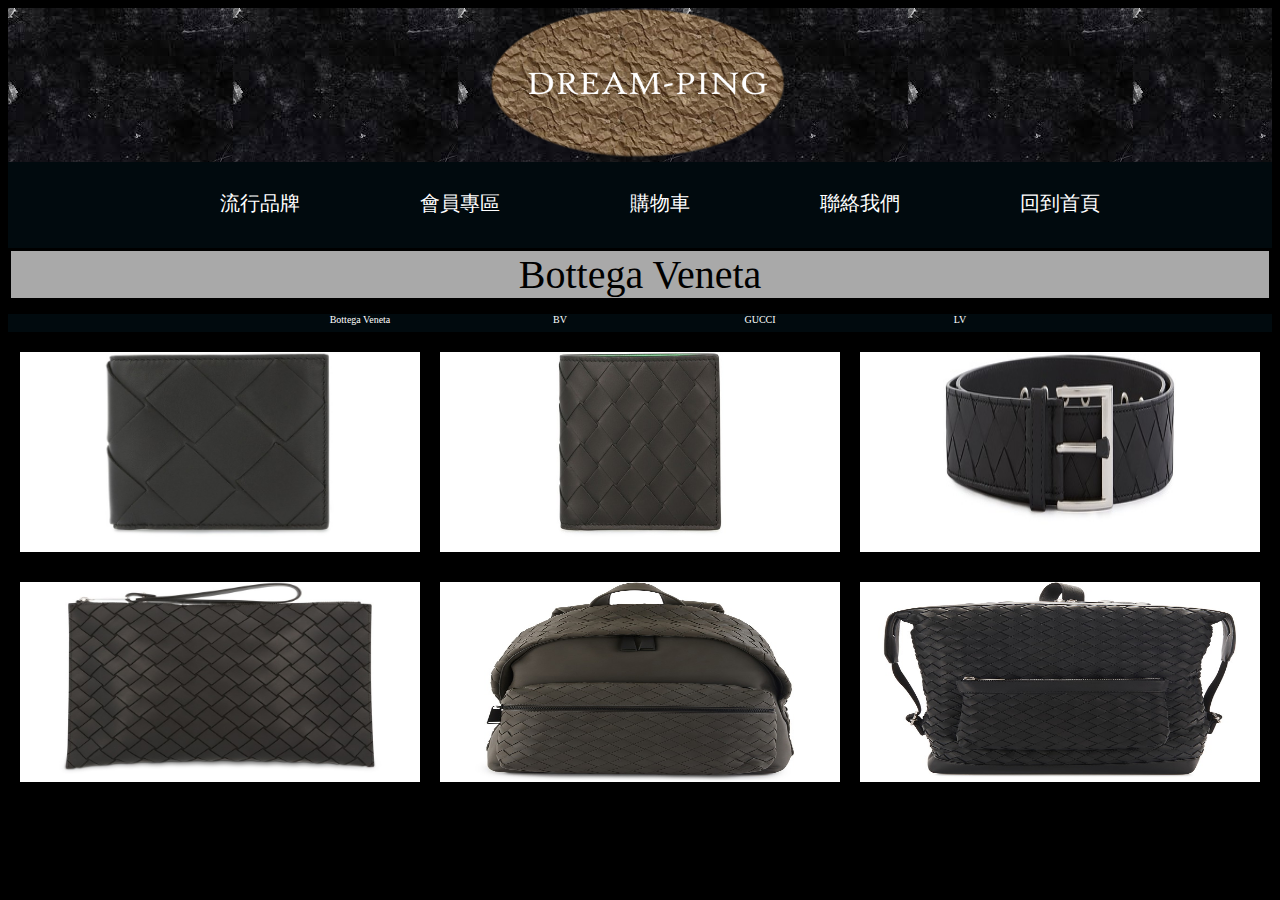
<file: BV.html>
<!DOCTYPE html>
<html lang="en">
<head>
    <meta charset="UTF-8">
    <meta name="viewport" content="width=device-width, initial-scale=1.0">
    <title>BV</title>
    <style>
        @import url(css/stylesheet.css);/*選單的CSS*/ 
        @import url(css/stylesheet6.css);/*商品清單的css*/
        @import url(css/stylesheet-1.css);/*品牌清單的css*/
    </style>
</head>
<body>
    <div class="logo">
        <img src="./picture/logo.png">
    </div>
    <div class="menu">
        <ul>
          <li><a href="text.html">流行品牌</a></li>
          <li><a href="vip.html">會員專區</a></li>
          <li><a href="purchase-car.html">購物車</a></li>
          <li><a href="connection.html">聯絡我們</a></li>
          <li><a href="index.html">回到首頁</a></li>
        </ul>
    </div>   
    
    <!--商品清單-->
    <div class="name">
        Bottega Veneta
    </div>
    <div class="menu2">
        <ul>
          <li><a href="text.html">Bottega Veneta</a></li>
          <li><a href="BV.html">BV</a></li>
          <li><a href="GUCCI.html">GUCCI</a></li>
          <li><a href="LV.html">LV</a></li>
        </ul>
    </div>   
    <div class="demo">
        <div class="demo-img">
            <img src="picture/goods/bv/12952.jpg">
        </div>
        <div class="demo-img">
            <img src="picture/goods/bv/13600.jpg">
        </div>
        <div class="demo-img">
            <img src="picture/goods/bv/14652.jpg">
        </div>
        </div>             
    </div>
    <div class="demo">
        <div class="demo-img">
            <img src="picture/goods/bv/20319.jpg">
        </div>
        <div class="demo-img">
            <img src="picture/goods/bv/82571.jpg">
        </div>
        <div class="demo-img">
            <img src="picture/goods/bv/85890.jpg">
        </div>
        </div>             
    </div>
</body>
</html>
</file>
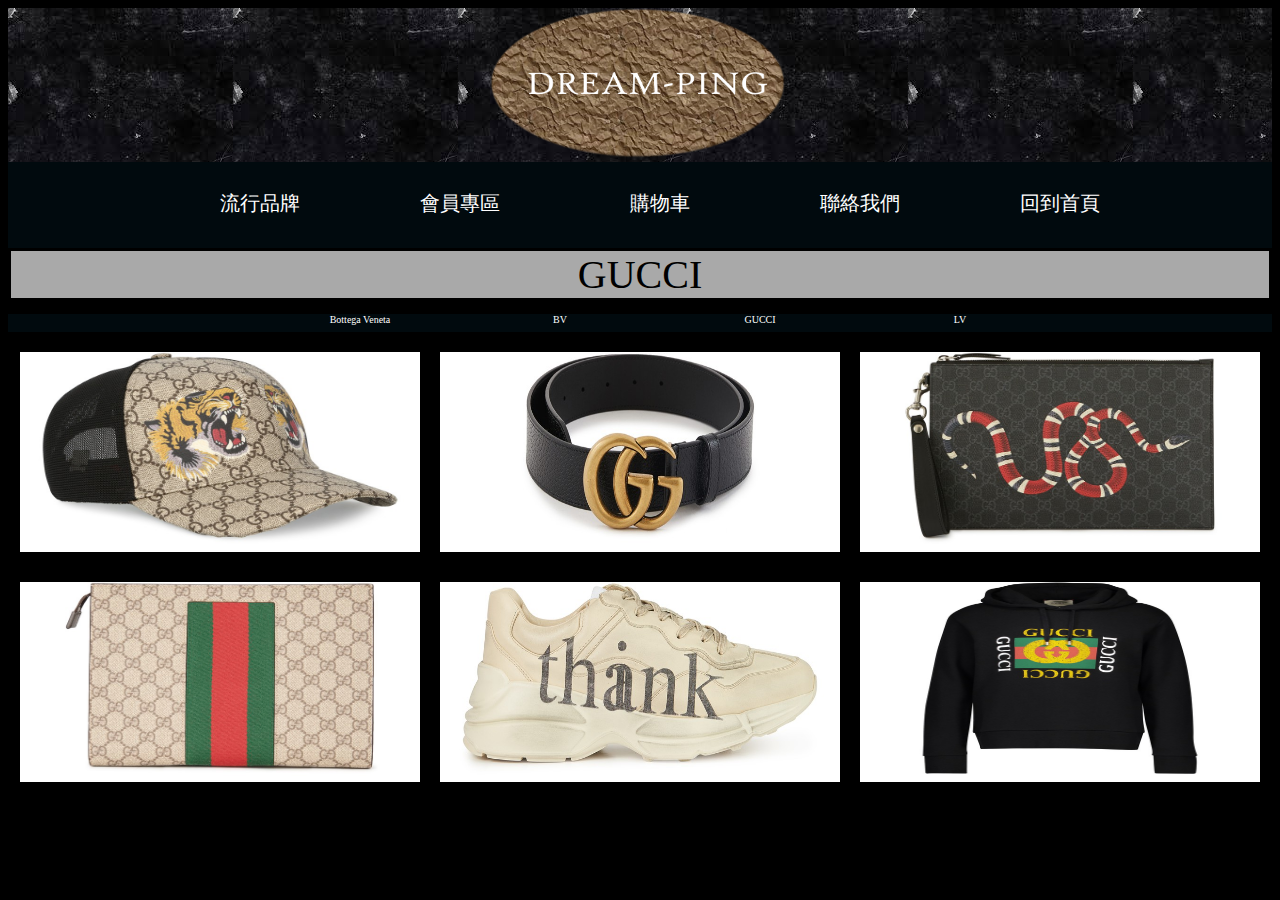
<file: GUCCI.html>
<!DOCTYPE html>
<html lang="en">
<head>
    <meta charset="UTF-8">
    <meta name="viewport" content="width=device-width, initial-scale=1.0">
    <title>GUCCI</title>
    <style>
        @import url(css/stylesheet.css);/*選單的CSS*/ 
        @import url(css/stylesheet6.css);/*商品清單的css*/
        @import url(css/stylesheet-1.css);/*品牌清單的css*/
    </style>
</head>
<body>
    <div class="logo">
        <img src="./picture/logo.png">
    </div>
    <div class="menu">
        <ul>
          <li><a href="text.html">流行品牌</a></li>
          <li><a href="vip.html">會員專區</a></li>
          <li><a href="purchase-car.html">購物車</a></li>
          <li><a href="connection.html">聯絡我們</a></li>
          <li><a href="index.html">回到首頁</a></li>
        </ul>
    </div>   
    
    <!--商品清單-->
    <div class="name">
        GUCCI
    </div>
    <div class="menu2">
        <ul>
          <li><a href="text.html">Bottega Veneta</a></li>
          <li><a href="BV.html">BV</a></li>
          <li><a href="GUCCI.html">GUCCI</a></li>
          <li><a href="LV.html">LV</a></li>
        </ul>
    </div>   
    <div class="demo">
        <div class="demo-img">
            <img src="picture/goods/gucci/10280.jpg">
        </div>
        <div class="demo-img">
            <img src="picture/goods/gucci/14085.jpg">
        </div>
        <div class="demo-img">
            <img src="picture/goods/gucci/20642.jpg">
        </div>
        </div>             
    </div>
    <div class="demo">
        <div class="demo-img">
            <img src="picture/goods/gucci/21619.jpg">
        </div>
        <div class="demo-img">
            <img src="picture/goods/gucci/29333.jpg">
        </div>
        <div class="demo-img">
            <img src="picture/goods/gucci/36095.jpg">
        </div>
        </div>             
    </div>
</body>
</html>
</file>
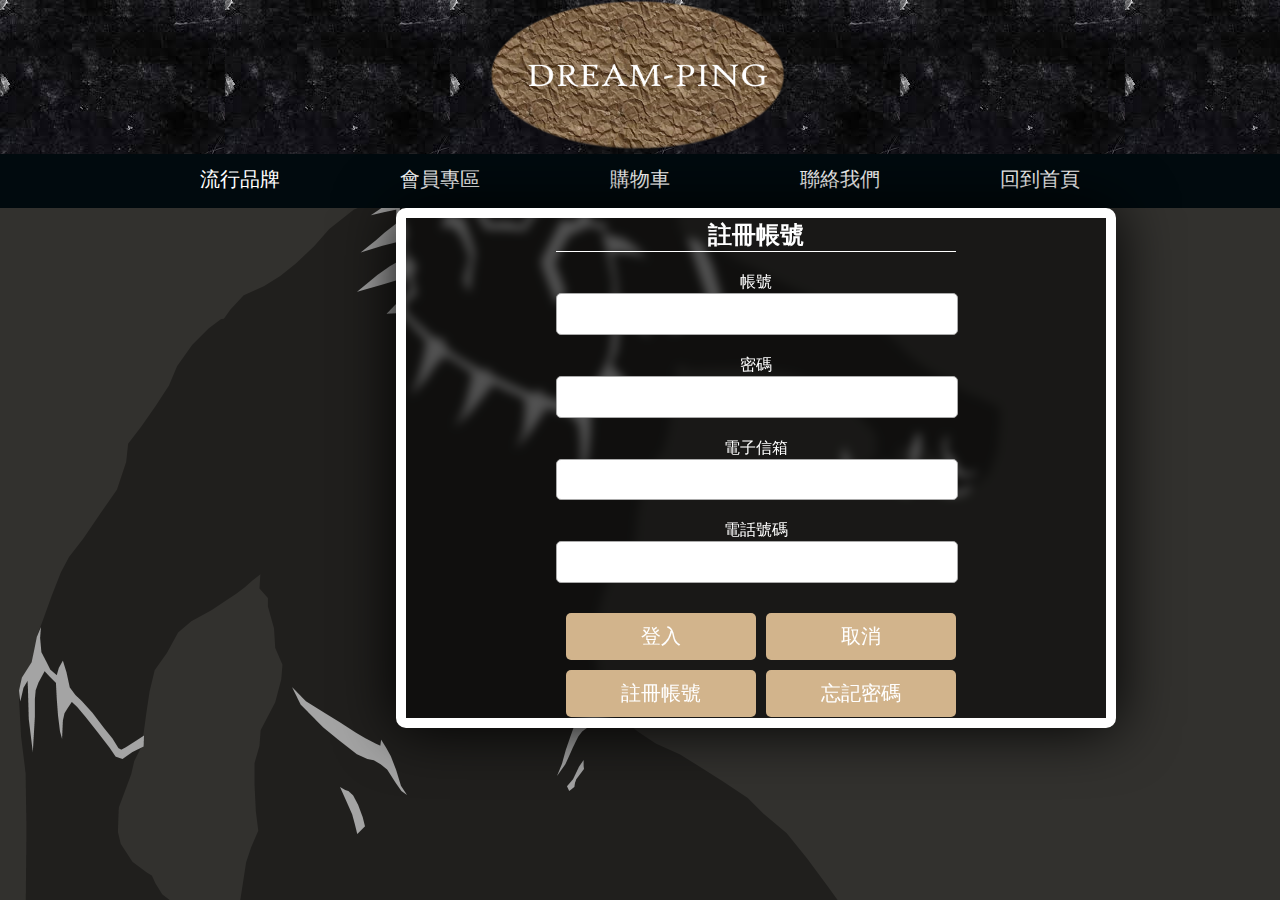
<file: login.html>
<!DOCTYPE html>
<html lang="en">
<head>
    <meta charset="UTF-8">
    <meta name="viewport" content="width=device-width, initial-scale=1.0">
    <title>SINGIN</title>
    <link rel="stylesheet" href="css/stylesheet5.css" type="text/css">
    <style>
        @import url(css/stylesheet.css);/*選單的CSS*/
    </style>
</head>
<body class="body">
    <!--LOGO-->
    <div class="logo">
        <img src="picture/logo.png">
    </div>
    <!--首頁選單-->
    <div class="menu">
        <ul>
          <li><a href="text.html">流行品牌</a></li>
          <li><a href="vip.html">會員專區</a></li>
          <li><a href="purchase-car.html">購物車</a></li>
          <li><a href="connection.html">聯絡我們</a></li>
          <li><a href="index.html">回到首頁</a></li>
        </ul>
    </div> 
    <!--會員的部分-->  
    <div class="login">
        <form class="form">
            <h2>註冊帳號</h2>
            <div class="group">
                <lable for="user_id">帳號</lable>
                <input type="text" name=""id="user_id">
            </div>
            <div class="group">
                <lable for="user_password">密碼</lable>
                <input type="password" name=""id="user_password">
            </div>
            <!--信箱-->
            <div class="group">
                <lable for="user_password">電子信箱</lable>
                <input type="password" name=""id="user_password">
            </div>
            <!--電話-->
            <div class="group">
                <lable for="user_password">電話號碼</lable>
                <input type="password" name=""id="user_password">
            </div>
            <div class="btn-group">
                <button class="btn">登入</button>
                <button class="btn">取消</button>
                <button class="btn1">註冊帳號</button>
                <button class="btn1">忘記密碼</button>
            </div>            
        </form>
    </div>
</body>
</html>
</file>
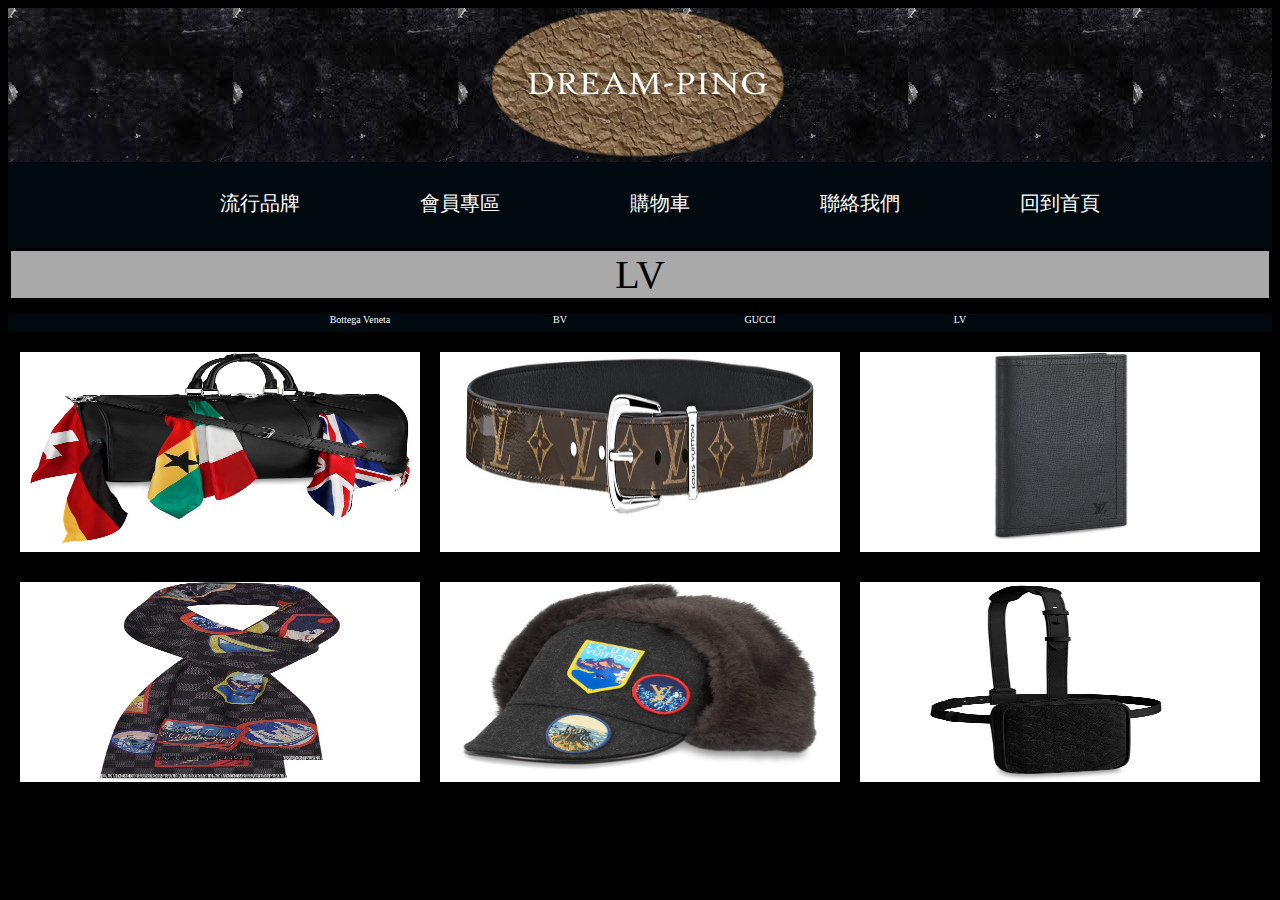
<file: LV.html>
<!DOCTYPE html>
<html lang="en">
<head>
    <meta charset="UTF-8">
    <meta name="viewport" content="width=device-width, initial-scale=1.0">
    <title>LV</title>
    <style>
        @import url(css/stylesheet.css);/*選單的CSS*/ 
        @import url(css/stylesheet6.css);/*商品清單的css*/
        @import url(css/stylesheet-1.css);/*品牌清單的css*/
    </style>
</head>
<body>
    <div class="logo">
        <img src="./picture/logo.png">
    </div>
    <div class="menu">
        <ul>
          <li><a href="text.html">流行品牌</a></li>
          <li><a href="vip.html">會員專區</a></li>
          <li><a href="purchase-car.html">購物車</a></li>
          <li><a href="connection.html">聯絡我們</a></li>
          <li><a href="index.html">回到首頁</a></li>
        </ul>
    </div>   
    
    <!--商品清單-->
    <div class="name">
        LV
    </div>
    <div class="menu2">
        <ul>
          <li><a href="text.html">Bottega Veneta</a></li>
          <li><a href="BV.html">BV</a></li>
          <li><a href="GUCCI.html">GUCCI</a></li>
          <li><a href="LV.html">LV</a></li>
        </ul>
    </div>   
    <div class="demo">
        <div class="demo-img">
            <img src="picture/goods/lv/116024.jpg">
        </div>
        <div class="demo-img">
            <img src="picture/goods/lv/12290.jpg">
        </div>
        <div class="demo-img">
            <img src="picture/goods/lv/17430.jpg">
        </div>
        </div>             
    </div>
    <div class="demo">
        <div class="demo-img">
            <img src="picture/goods/lv/19572.jpg">
        </div>
        <div class="demo-img">
            <img src="picture/goods/lv/22201.jpg">
        </div>
        <div class="demo-img">
            <img src="picture/goods/lv/77260.jpg">
        </div>
        </div>             
    </div>
</body>
</html>
</file>
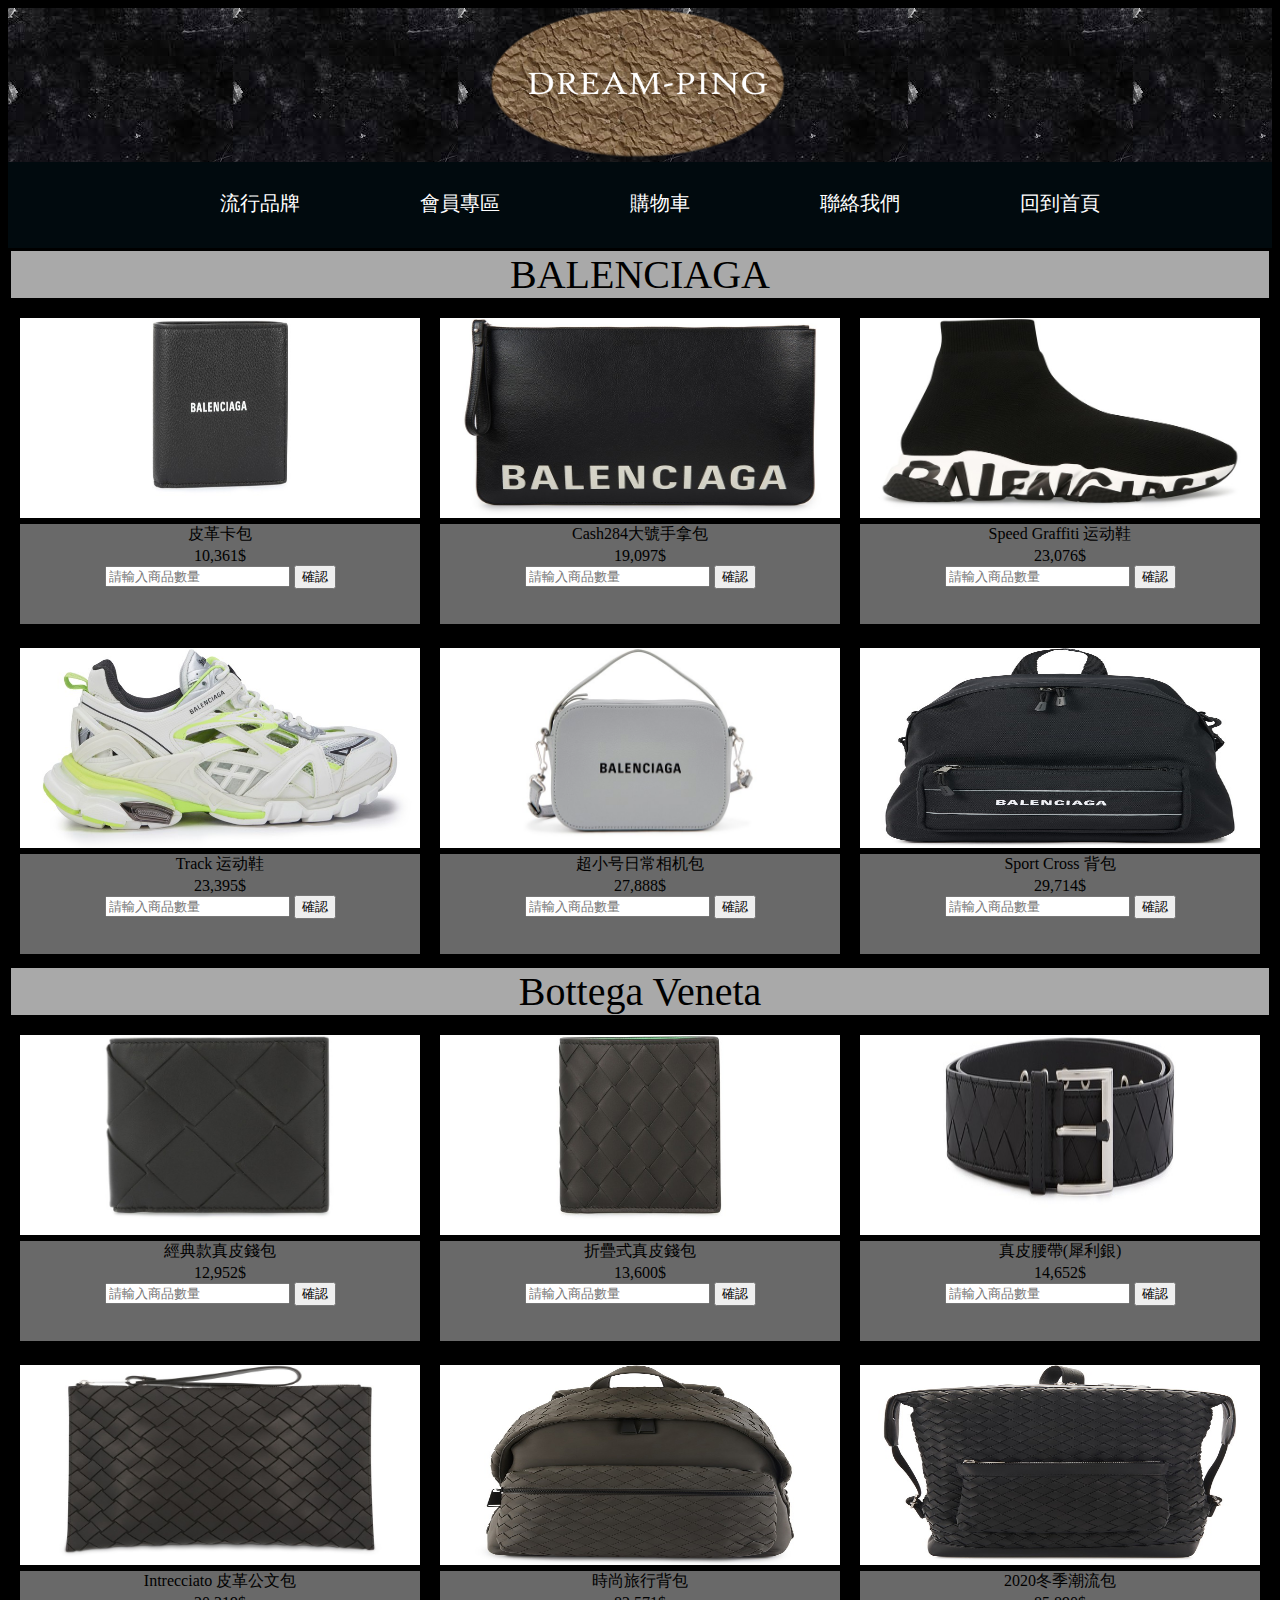
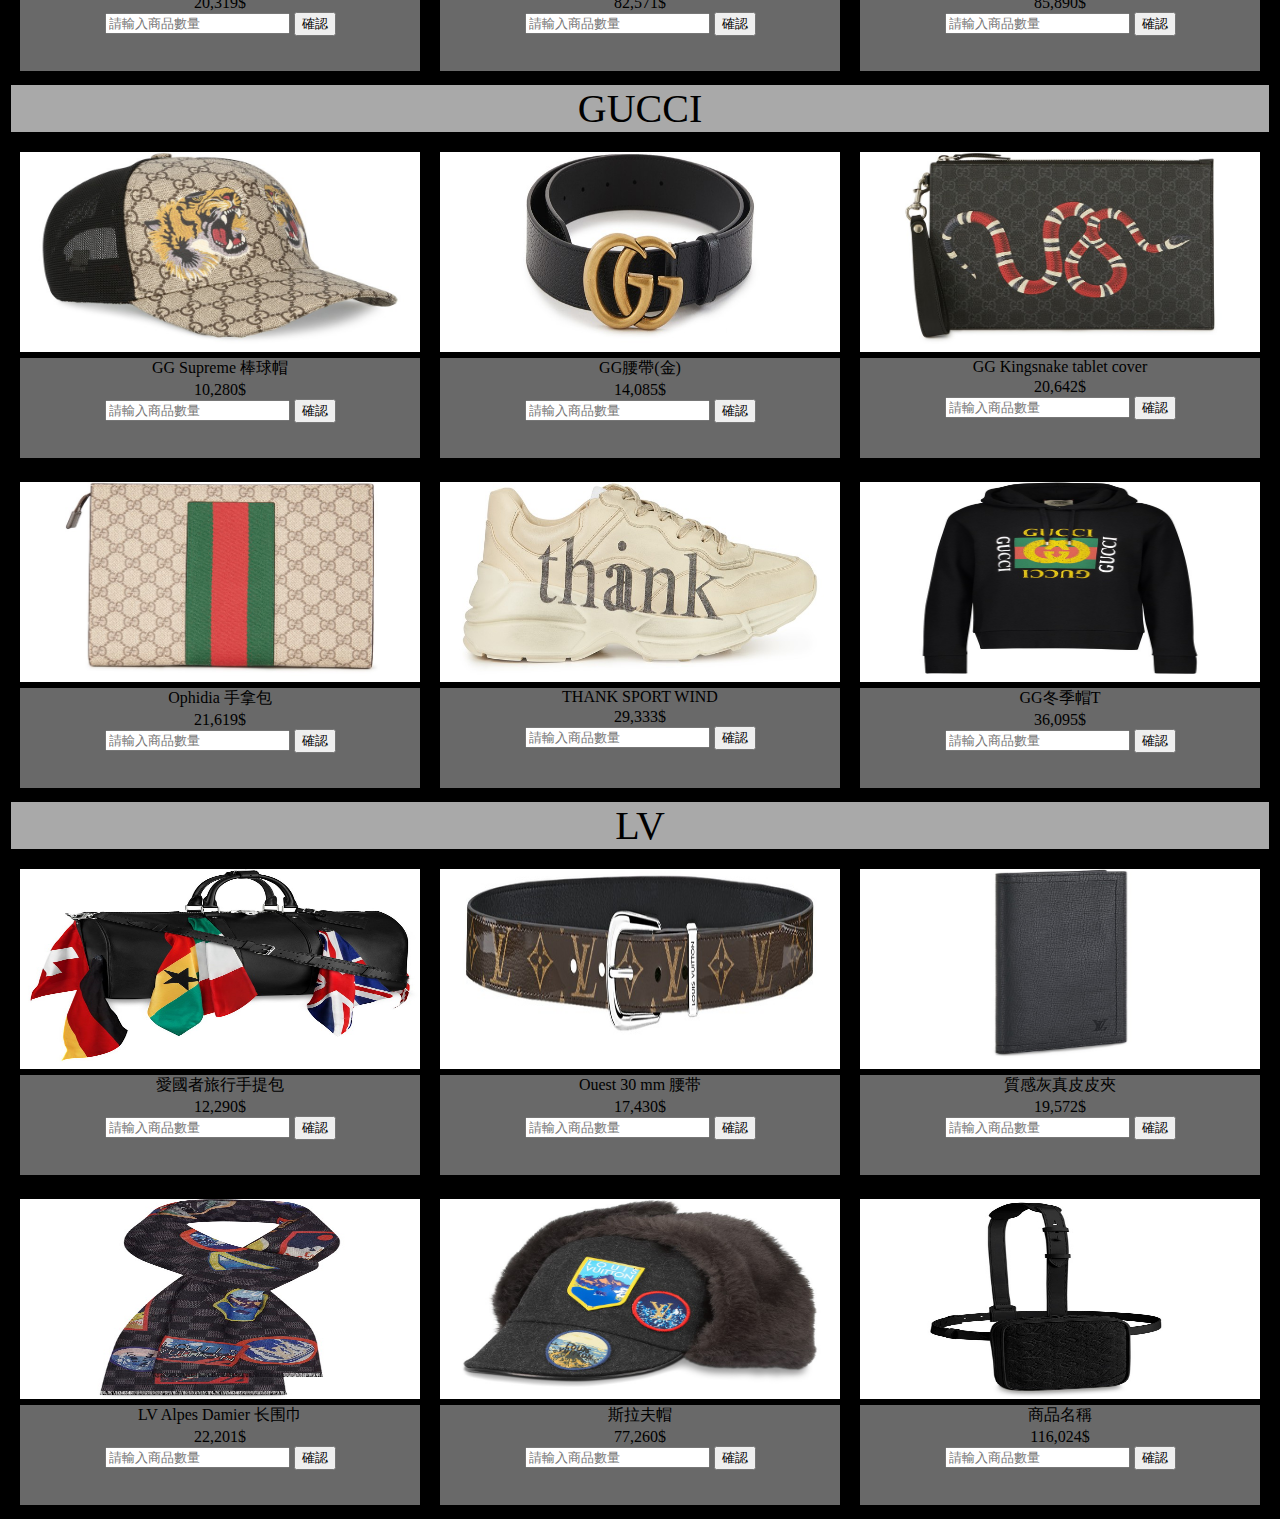
<file: purchase-car.html>
<!DOCTYPE html>
<html lang="en">
<head>
    <meta charset="UTF-8">
    <meta name="viewport" content="width=device-width, initial-scale=1.0">
    <title>購物車</title>
    <style>
         @import url(css/stylesheet.css);/*選單的CSS*/  
         @import url(css/stylesheet8.css);/*購物車的css*/
    </style>
</head>
<body>
    <div class="logo">
        <img src="./picture/logo.png">
    </div>
<!--首頁-->
    <!--首頁選單-->
    <div class="menu">
        <ul>
          <li><a href="text.html">流行品牌</a></li>
          <li><a href="vip.html">會員專區</a></li>
          <li><a href="purchase-car.html">購物車</a></li>
          <li><a href="connection.html">聯絡我們</a></li>
          <li><a href="index.html">回到首頁</a></li>
        </ul>
    </div> 
    <!--BALISAGA-->
    <div class="name">
        BALENCIAGA
    </div>
    <div class="demo">
        <div class="demo-img">
            <img src="picture/goods/balisaga/10361.jpg">
            <div class="list-text">
                <!--商品名稱-->
                <div class="list-name">皮革卡包</div>
                <!--價格-->
                <div>10,361$</div>
                <!--數量-->
                <input type="text" placeholder="請輸入商品數量">
                <!--確定按鈕-->
                <input type="button" value="確認">
            </div>
        </div>
        <div class="demo-img">
            <img src="picture/goods/balisaga/19097.jpg">
            <div class="list-text">
                <!--商品名稱-->
                <div class="list-name">Cash284大號手拿包</div>
                <!--價格-->
                <div>19,097$</div>
                <!--數量-->
                <input type="text" placeholder="請輸入商品數量">
                <!--確定按鈕-->
                <input type="button" value="確認">
            </div>
        </div>
        <div class="demo-img">
            <img src="picture/goods/balisaga/23076.jpg">
            <div class="list-text">
                <!--商品名稱-->
                <div class="list-name">Speed Graffiti 运动鞋</div>
                <!--價格-->
                <div>23,076$</div>
                <!--數量-->
                <input type="text" placeholder="請輸入商品數量">
                <!--確定按鈕-->
                <input type="button" value="確認">
            </div>
        </div>
        </div>             
    </div>
    <div class="demo">
        <div class="demo-img">
            <img src="picture/goods/balisaga/23395.jpg">
            <div class="list-text">
                <!--商品名稱-->
                <div class="list-name">Track 运动鞋</div>
                <!--價格-->
                <div>23,395$</div>
                <!--數量-->
                <input type="text" placeholder="請輸入商品數量">
                <!--確定按鈕-->
                <input type="button" value="確認">
            </div>
        </div>
        <div class="demo-img">
            <img src="picture/goods/balisaga/27888.jpg">
            <div class="list-text">
                <!--商品名稱-->
                <div class="list-name">超小号日常相机包</div>
                <!--價格-->
                <div>27,888$</div>
                <!--數量-->
                <input type="text" placeholder="請輸入商品數量">
                <!--確定按鈕-->
                <input type="button" value="確認">
            </div>
        </div>
        <div class="demo-img">
            <img src="picture/goods/balisaga/29714.jpg">
            <div class="list-text">
                <!--商品名稱-->
                <div class="list-name">Sport Cross 背包</div>
                <!--價格-->
                <div>29,714$</div>
                <!--數量-->
                <input type="text" placeholder="請輸入商品數量">
                <!--確定按鈕-->
                <input type="button" value="確認">
            </div>
        </div>             
    </div>
    <!--BV-->
    <div class="name">
        Bottega Veneta
    </div>
    </div>   
    <div class="demo">
        <div class="demo-img">
            <img src="picture/goods/bv/12952.jpg">
            <div class="list-text">
                <!--商品名稱-->
                <div class="list-name">經典款真皮錢包</div>
                <!--價格-->
                <div>12,952$</div>
                <!--數量-->
                <input type="text" placeholder="請輸入商品數量">
                <!--確定按鈕-->
                <input type="button" value="確認">
            </div>
        </div>
        <div class="demo-img">
            <img src="picture/goods/bv/13600.jpg">
            <div class="list-text">
                <!--商品名稱-->
                <div class="list-name">折疊式真皮錢包</div>
                <!--價格-->
                <div>13,600$</div>
                <!--數量-->
                <input type="text" placeholder="請輸入商品數量">
                <!--確定按鈕-->
                <input type="button" value="確認">
            </div>
        </div>
        <div class="demo-img">
            <img src="picture/goods/bv/14652.jpg">
            <div class="list-text">
                <!--商品名稱-->
                <div class="list-name">真皮腰帶(犀利銀)</div>
                <!--價格-->
                <div>14,652$</div>
                <!--數量-->
                <input type="text" placeholder="請輸入商品數量">
                <!--確定按鈕-->
                <input type="button" value="確認">
            </div>
        </div>
    </div>             
    </div>
    <div class="demo">
        <div class="demo-img">
            <img src="picture/goods/bv/20319.jpg">
            <div class="list-text">
                <!--商品名稱-->
                <div class="list-name">Intrecciato 皮革公文包</div>
                <!--價格-->
                <div>20,319$</div>
                <!--數量-->
                <input type="text" placeholder="請輸入商品數量">
                <!--確定按鈕-->
                <input type="button" value="確認">
            </div>
        </div>
        <div class="demo-img">
            <img src="picture/goods/bv/82571.jpg">
            <div class="list-text">
                <!--商品名稱-->
                <div class="list-name">時尚旅行背包</div>
                <!--價格-->
                <div>82,571$</div>
                <!--數量-->
                <input type="text" placeholder="請輸入商品數量">
                <!--確定按鈕-->
                <input type="button" value="確認">
            </div>
        </div>
        <div class="demo-img">
            <img src="picture/goods/bv/85890.jpg">
            <div class="list-text">
                <!--商品名稱-->
                <div class="list-name">2020冬季潮流包</div>
                <!--價格-->
                <div>85,890$</div>
                <!--數量-->
                <input type="text" placeholder="請輸入商品數量">
                <!--確定按鈕-->
                <input type="button" value="確認">
            </div>
        </div>
        </div>             
    </div>
    <!--GUCCI-->
    <div class="name">
        GUCCI
    </div>
    </div>   
    <div class="demo">
        <div class="demo-img">
            <img src="picture/goods/gucci/10280.jpg">
            <div class="list-text">
                <!--商品名稱-->
                <div class="list-name">GG Supreme 棒球帽</div>
                <!--價格-->
                <div>10,280$</div>
                <!--數量-->
                <input type="text" placeholder="請輸入商品數量">
                <!--確定按鈕-->
                <input type="button" value="確認">
            </div>
        </div>
        <div class="demo-img">
            <img src="picture/goods/gucci/14085.jpg">
            <div class="list-text">
                <!--商品名稱-->
                <div class="list-name">GG腰帶(金)</div>
                <!--價格-->
                <div>14,085$</div>
                <!--數量-->
                <input type="text" placeholder="請輸入商品數量">
                <!--確定按鈕-->
                <input type="button" value="確認">
            </div>
        </div>
        <div class="demo-img">
            <img src="picture/goods/gucci/20642.jpg">
            <div class="list-text">
                <!--商品名稱-->
                <div class="list-name">GG Kingsnake tablet cover</div>
                <!--價格-->
                <div>20,642$</div>
                <!--數量-->
                <input type="text" placeholder="請輸入商品數量">
                <!--確定按鈕-->
                <input type="button" value="確認">
            </div>
        </div>
        </div>             
    </div>
    <div class="demo">
        <div class="demo-img">
            <img src="picture/goods/gucci/21619.jpg">
            <div class="list-text">
                <!--商品名稱-->
                <div class="list-name">Ophidia 手拿包</div>
                <!--價格-->
                <div>21,619$</div>
                <!--數量-->
                <input type="text" placeholder="請輸入商品數量">
                <!--確定按鈕-->
                <input type="button" value="確認">
            </div>
        </div>
        <div class="demo-img">
            <img src="picture/goods/gucci/29333.jpg">
            <div class="list-text">
                <!--商品名稱-->
                <div class="list-name">THANK SPORT WIND</div>
                <!--價格-->
                <div>29,333$</div>
                <!--數量-->
                <input type="text" placeholder="請輸入商品數量">
                <!--確定按鈕-->
                <input type="button" value="確認">
            </div>
        </div>
        <div class="demo-img">
            <img src="picture/goods/gucci/36095.jpg">
            <div class="list-text">
                <!--商品名稱-->
                <div class="list-name">GG冬季帽T</div>
                <!--價格-->
                <div>36,095$</div>
                <!--數量-->
                <input type="text" placeholder="請輸入商品數量">
                <!--確定按鈕-->
                <input type="button" value="確認">
            </div>
        </div>
        </div>             
    </div>
    <!--LV-->
    <div class="name">
        LV
    </div>
    <div class="demo">
        <div class="demo-img">
            <img src="picture/goods/lv/116024.jpg">
            <div class="list-text">
                <!--商品名稱-->
                <div class="list-name">愛國者旅行手提包</div>
                <!--價格-->
                <div>12,290$</div>
                <!--數量-->
                <input type="text" placeholder="請輸入商品數量">
                <!--確定按鈕-->
                <input type="button" value="確認">
            </div>
        </div>
        <div class="demo-img">
            <img src="picture/goods/lv/12290.jpg">
            <div class="list-text">
                <!--商品名稱-->
                <div class="list-name">Ouest 30 mm 腰带</div>
                <!--價格-->
                <div>17,430$</div>
                <!--數量-->
                <input type="text" placeholder="請輸入商品數量">
                <!--確定按鈕-->
                <input type="button" value="確認">
            </div>
        </div>
        <div class="demo-img">
            <img src="picture/goods/lv/17430.jpg">
            <div class="list-text">
                <!--商品名稱-->
                <div class="list-name">質感灰真皮皮夾</div>
                <!--價格-->
                <div>19,572$</div>
                <!--數量-->
                <input type="text" placeholder="請輸入商品數量">
                <!--確定按鈕-->
                <input type="button" value="確認">
            </div>
        </div>
        </div>             
    </div>
    <div class="demo">
        <div class="demo-img">
            <img src="picture/goods/lv/19572.jpg">
            <div class="list-text">
                <!--商品名稱-->
                <div class="list-name">LV Alpes Damier 长围巾</div>
                <!--價格-->
                <div>22,201$</div>
                <!--數量-->
                <input type="text" placeholder="請輸入商品數量">
                <!--確定按鈕-->
                <input type="button" value="確認">
            </div>
        </div>
        <div class="demo-img">
            <img src="picture/goods/lv/22201.jpg">
            <div class="list-text">
                <!--商品名稱-->
                <div class="list-name">斯拉夫帽</div>
                <!--價格-->
                <div>77,260$</div>
                <!--數量-->
                <input type="text" placeholder="請輸入商品數量">
                <!--確定按鈕-->
                <input type="button" value="確認">
            </div>
        </div>
        <div class="demo-img">
            <img src="picture/goods/lv/77260.jpg">
            <div class="list-text">
                <!--商品名稱-->
                <div class="list-name">商品名稱</div>
                <!--價格-->
                <div>116,024$</div>
                <!--數量-->
                <input type="text" placeholder="請輸入商品數量">
                <!--確定按鈕-->
                <input type="button" value="確認">
            </div>
        </div>
        </div>             
    </div>
</body>
</html>
</file>
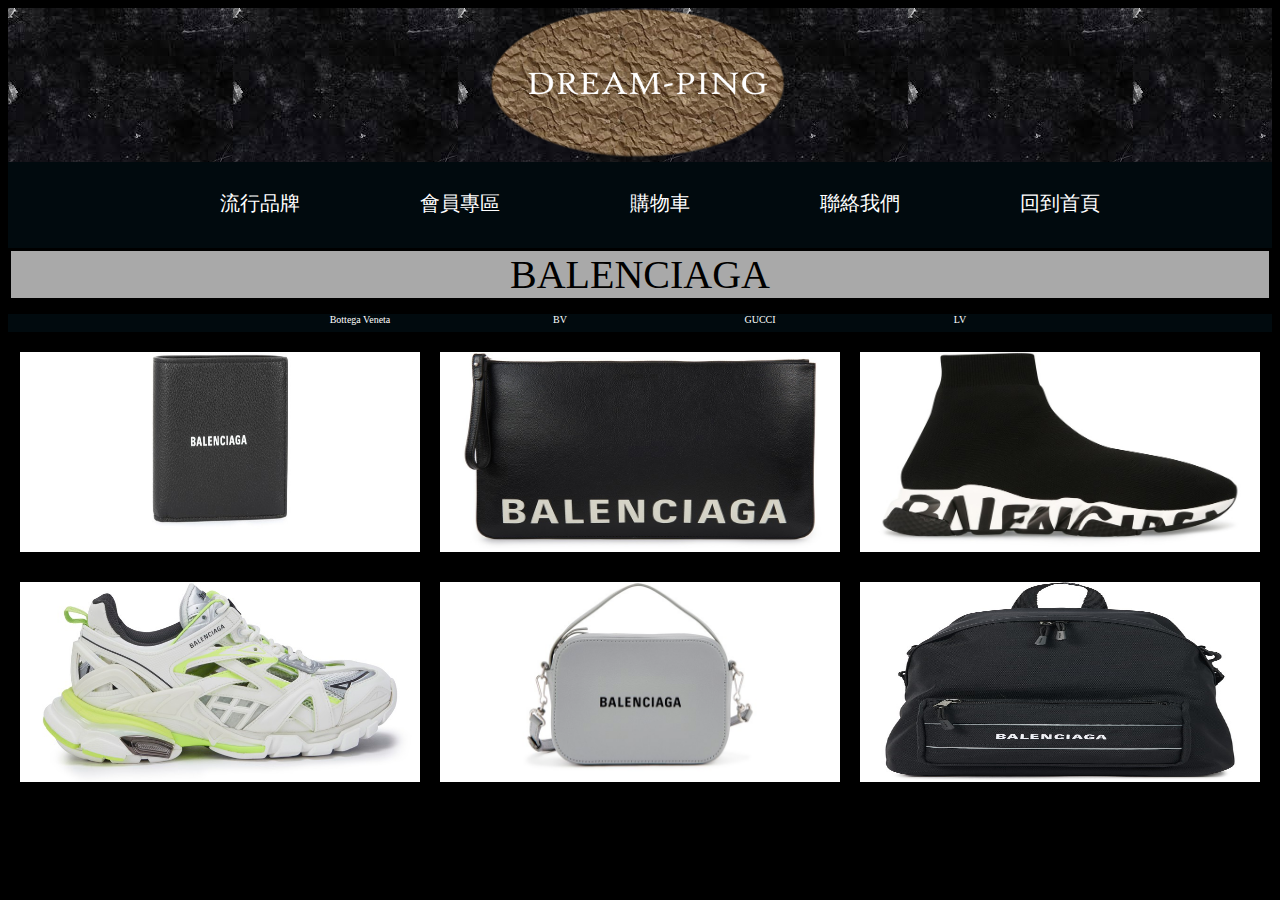
<file: text.html>
<!DOCTYPE html>
<html lang="en">
<head>
    <meta charset="UTF-8">
    <meta name="viewport" content="width=device-width, initial-scale=1.0">
    <title>BALISAGA</title>
    <style>
        @import url(css/stylesheet.css);/*選單的CSS*/ 
        @import url(css/stylesheet6.css);/*商品清單的css*/
        @import url(css/stylesheet-1.css);/*品牌清單的css*/
    </style>
</head>
<body>
    <div class="logo">
        <img src="./picture/logo.png">
    </div>
    <div class="menu">
        <ul>
          <li><a href="text.html">流行品牌</a></li>
          <li><a href="vip.html">會員專區</a></li>
          <li><a href="purchase-car.html">購物車</a></li>
          <li><a href="content-us.html">聯絡我們</a></li>
          <li><a href="index.html">回到首頁</a></li>
        </ul>
    </div>   
    
    <!--商品清單-->
    <div class="name">
        BALENCIAGA
    </div>
    <div class="menu2">
        <ul>
          <li><a href="text.html">Bottega Veneta</a></li>
          <li><a href="BV.html">BV</a></li>
          <li><a href="GUCCI.html">GUCCI</a></li>
          <li><a href="LV.html">LV</a></li>
        </ul>
    </div>   
    <div class="demo">
        <div class="demo-img">
            <img src="picture/goods/balisaga/10361.jpg">
        </div>
        <div class="demo-img">
            <img src="picture/goods/balisaga/19097.jpg">
        </div>
        <div class="demo-img">
            <img src="picture/goods/balisaga/23076.jpg">
        </div>
        </div>             
    </div>
    <div class="demo">
        <div class="demo-img">
            <img src="picture/goods/balisaga/23395.jpg">
        </div>
        <div class="demo-img">
            <img src="picture/goods/balisaga/27888.jpg">
        </div>
        <div class="demo-img">
            <img src="picture/goods/balisaga/29714.jpg">
        </div>
        </div>             
    </div>
</body>
</html>
</file>
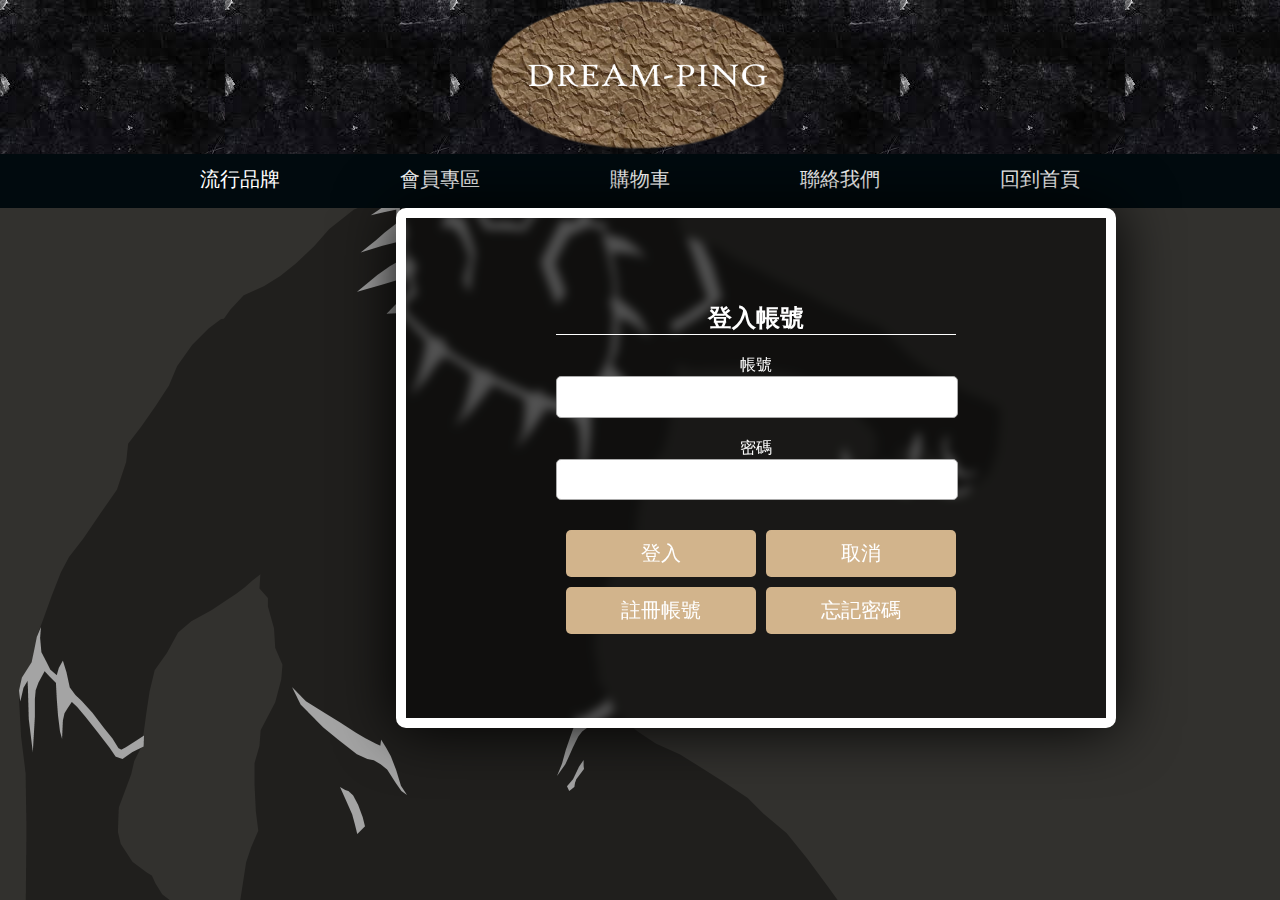
<file: vip.html>
<!DOCTYPE html>
<html lang="en">
<head>
    <meta charset="UTF-8">
    <meta name="viewport" content="width=device-width, initial-scale=1.0">
    <title>VIP</title>
    <link rel="stylesheet" href="css/stylesheet5.css" type="text/css">
    <style>
        @import url(css/stylesheet.css);/*選單的CSS*/
    </style>
</head>
<body class="body">
    <!--LOGO-->
    <div class="logo">
        <img src="picture/logo.png">
    </div>
    <!--首頁選單-->
    <div class="menu">
        <ul>
          <li><a href="text.html">流行品牌</a></li>
          <li><a href="vip.html">會員專區</a></li>
          <li><a href="purchase-car.html">購物車</a></li>
          <li><a href="connection.html">聯絡我們</a></li>
          <li><a href="index.html">回到首頁</a></li>
        </ul>
    </div> 
    <!--會員的部分-->  
    <div class="login">
        <form class="form">
            <h2>登入帳號</h2>
            <div class="group">
                <lable for="user_id">帳號</lable>
                <input type="text" name=""id="user_id">
            </div>
            <div class="group">
                <lable for="user_password">密碼</lable>
                <input type="password" name=""id="user_password">
            </div>
            
            <div class="btn-group">
                <button class="btn">登入</button>
                <button class="btn">取消</button>
                <button class="btn1">註冊帳號</button>
                <button class="btn1">忘記密碼</button>
            </div>            
        </form>
    </div>
</body>
</html>
</file>
<file: css/stylesheet5.css>
*{
    margin: 0;
    padding: 0;
    list-style: none;
}


.body
{
    background: url(../picture/tiger2.png)   ;
    /*display: flex;
    justify-content: center;
    align-items: center;*/
    text-align: center;

}
.login
{
    width: 700px;
    height: 500px;
    background-color: rgba(0,0,0,.5);
    border-radius: 10px;
    border: 10px solid #fff;
    box-shadow: 0 0 60px #000;
    backdrop-filter: blur(5px);
    display: flex;
    justify-content: center;
    align-items: center;
    text-align: center;
    transform: translate(55%);/*把他移到中間*/
}
.form
{
    width: 400px;
    font-family: 'Noto sans Tc',sans-serif;
    color: #fff;
}
.form input
{
    width: 100%;
    border: 1px solid #aaa;
    line-height: 3;
    border-radius: 5px;
}
.form label
{
    line-height: 2;
    font-family: 'Noto sans Tc',sans-serif;
}
.form h2{
    margin-bottom: 20px;
    border-bottom: 20px;
    border-bottom: 1px solid #fff;
}
.form .group
{
    margin-bottom: 20px;
}
.form .btn-group
{
    font-size: 0;
}
.form .btn
{
    font-size: 20px;
    border-radius: 5px;
    border: none;
    background-color: tan;
    width: 190px;
    padding: 10px 0;
    color: #fff;
    font-family: 'Noto sans Tc',sans-serif;
    
}
.form .btn 
{
    margin-left: 10px;
    margin-top: 10px;
}
.form .btn1
{
    font-size: 20px;
    border-radius: 5px;/*讓圖片的角變得圓潤 */
    border: none;
    background-color: tan;
    width: 190px;
    padding: 10px 0;
    color: #fff;
    font-family: 'Noto sans Tc',sans-serif;
    margin-left: 10px;
    margin-top: 10px;
}
</file>
